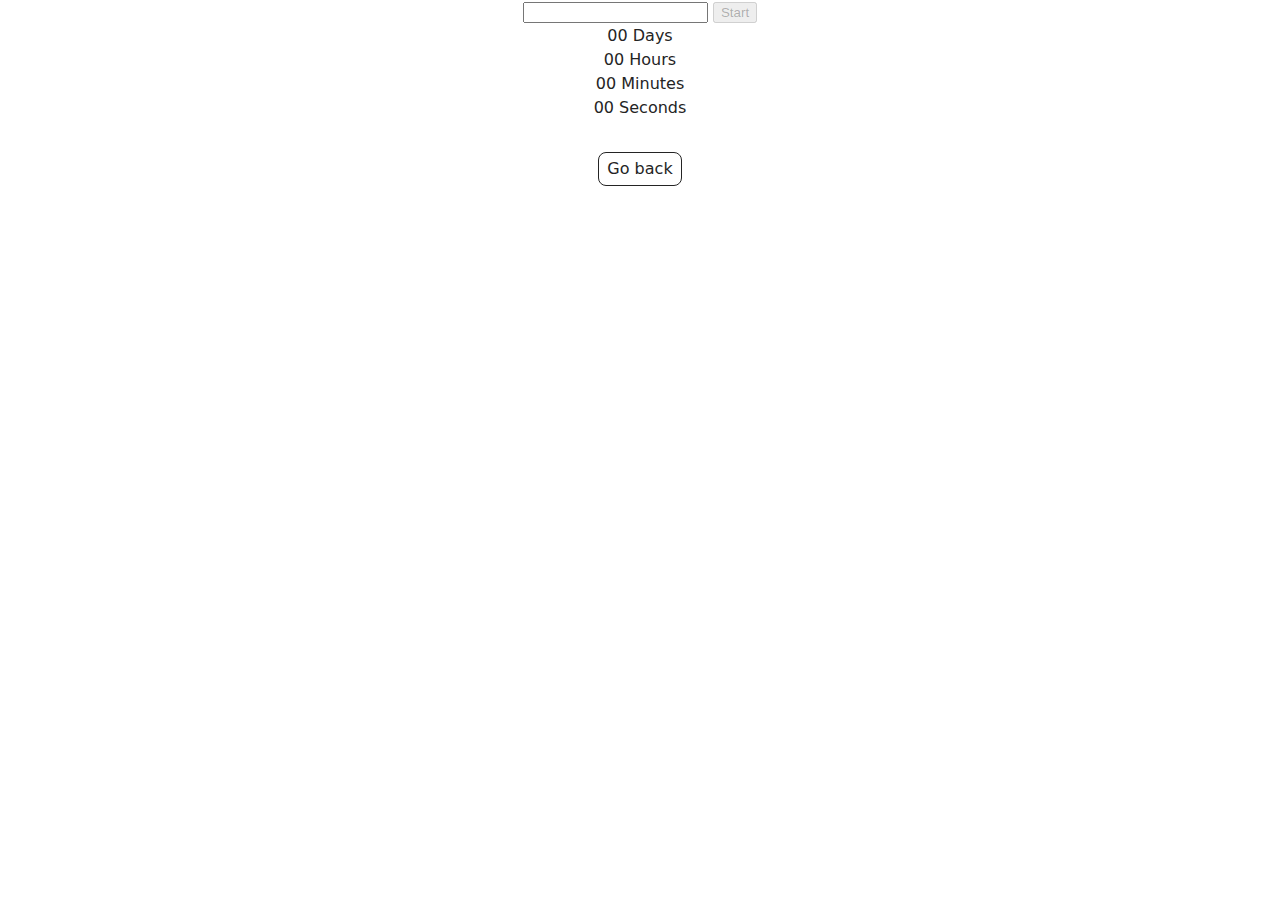
<file: src/1-timer.html>
<!DOCTYPE html>
<html lang="en">
  <head>
    <meta charset="UTF-8" />
    <meta http-equiv="X-UA-Compatible" content="IE=edge" />
    <meta name="viewport" content="width=device-width, initial-scale=1.0" />
    <title>Countdown Timer</title>
    <link rel="stylesheet" href="./css/styles.css" />
  </head>
  <body>
    <main>
      <div class="container">
        <input type="text" id="datetime-picker" />
        <button type="button" data-start disabled>Start</button>

        <div class="timer">
          <div class="field">
            <span class="value" data-days>00</span>
            <span class="label">Days</span>
          </div>
          <div class="field">
            <span class="value" data-hours>00</span>
            <span class="label">Hours</span>
          </div>
          <div class="field">
            <span class="value" data-minutes>00</span>
            <span class="label">Minutes</span>
          </div>
          <div class="field">
            <span class="value" data-seconds>00</span>
            <span class="label">Seconds</span>
          </div>
        </div>
        <a class="back-link" href="./index.html">Go back</a>
      </div>
    </main>
    <script type="module" src="./js/1-timer.js"></script>
  </body>
</html>
</file>
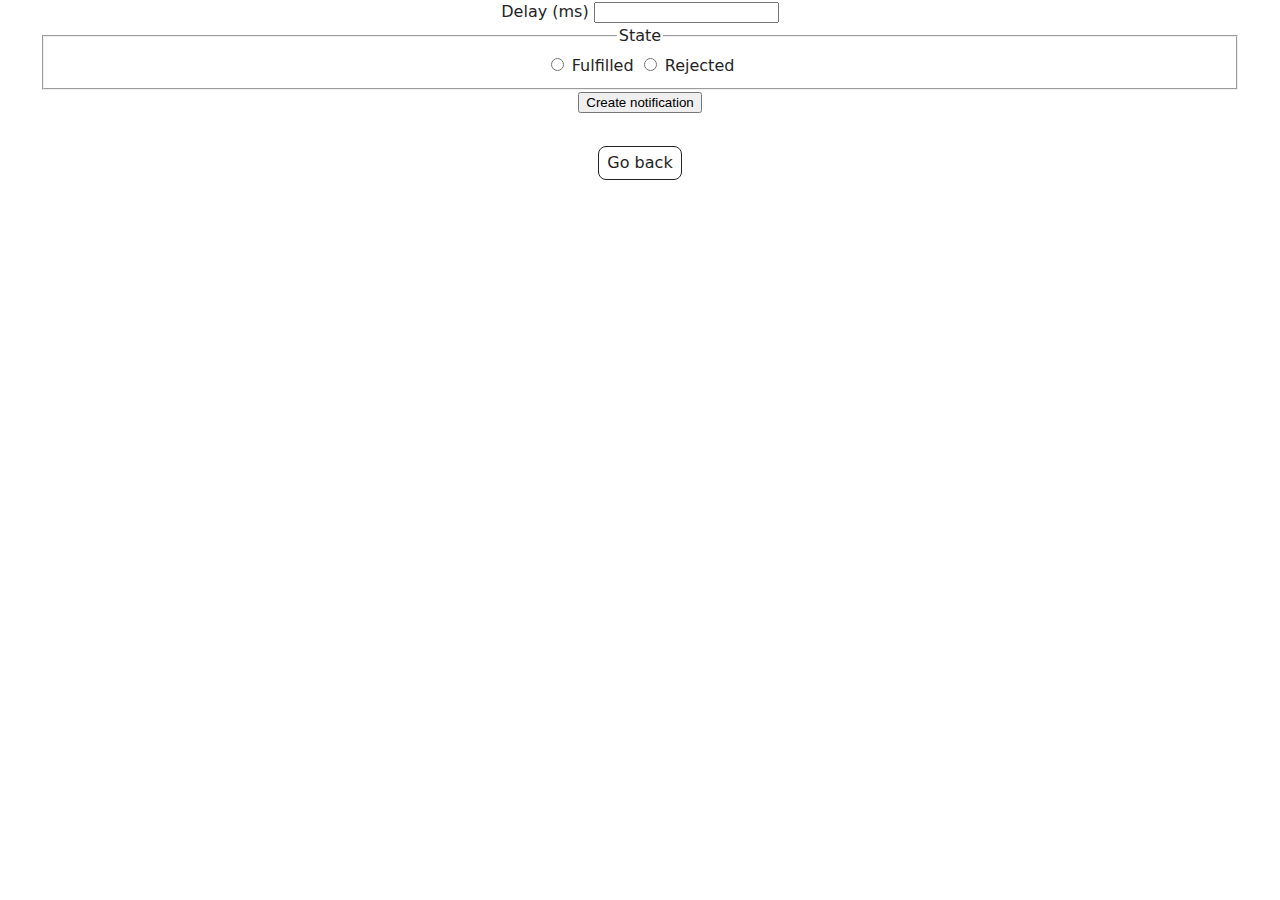
<file: src/2-snackbar.html>
<!DOCTYPE html>
<html lang="en">
  <head>
    <meta charset="UTF-8" />
    <meta http-equiv="X-UA-Compatible" content="IE=edge" />
    <meta name="viewport" content="width=device-width, initial-scale=1.0" />
    <title>Snackbar</title>
    <link rel="stylesheet" href="./css/styles.css" />
  </head>
  <body>
    <main>
      <div class="container">
        <form class="form">
          <label>
            Delay (ms)
            <input type="number" name="delay" required />
          </label>

          <fieldset>
            <legend>State</legend>
            <label>
              <input type="radio" name="state" value="fulfilled" required />
              Fulfilled
            </label>
            <label>
              <input type="radio" name="state" value="rejected" required />
              Rejected
            </label>
          </fieldset>

          <button type="submit">Create notification</button>
        </form>
        <a class="back-link" href="./index.html">Go back</a>
      </div>
    </main>
    <script type="module" src="./js/2-snackbar.js"></script>
  </body>
</html>
</file>
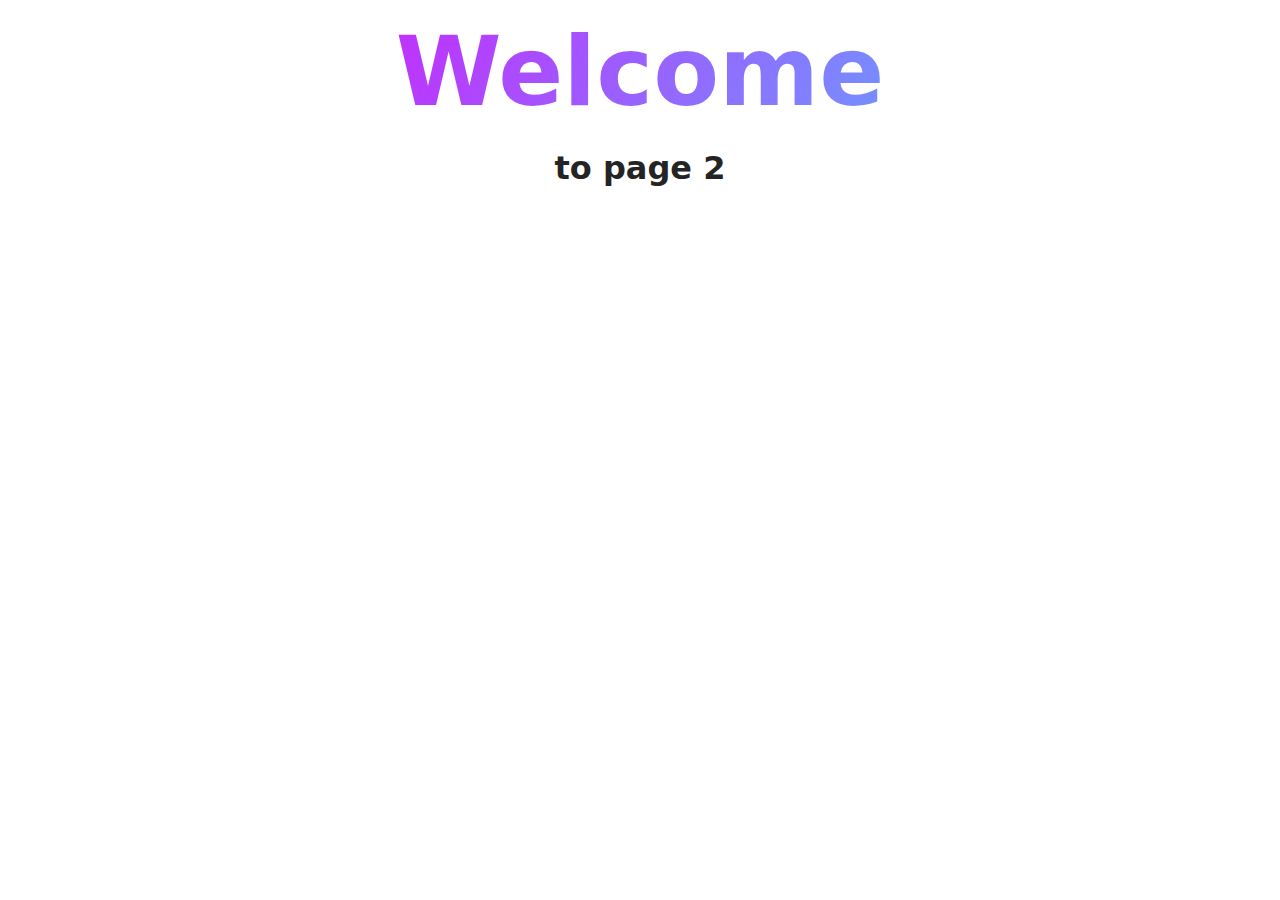
<file: src/page-2.html>
<!DOCTYPE html>
<html lang="en">
  <head>
    <meta charset="UTF-8" />
    <meta http-equiv="X-UA-Compatible" content="IE=edge" />
    <meta name="viewport" content="width=device-width, initial-scale=1.0" />
    <title>Page 2</title>
    <link rel="stylesheet" href="./css/styles.css" />
  </head>
  <body>
    <load
      src="./partials/header.html"
      icon-path="./img/sprite.svg#logo"
      highlight-act="active"
    />

    <main>
      <div class="container">
        <h1 class="main-title">
          <span class="main-title-gradient">Welcome</span> to page 2
        </h1>
        <load src="./partials/back-link.html" />
      </div>
    </main>

    <load src="./partials/footer.html" />
  </body>
</html>
</file>
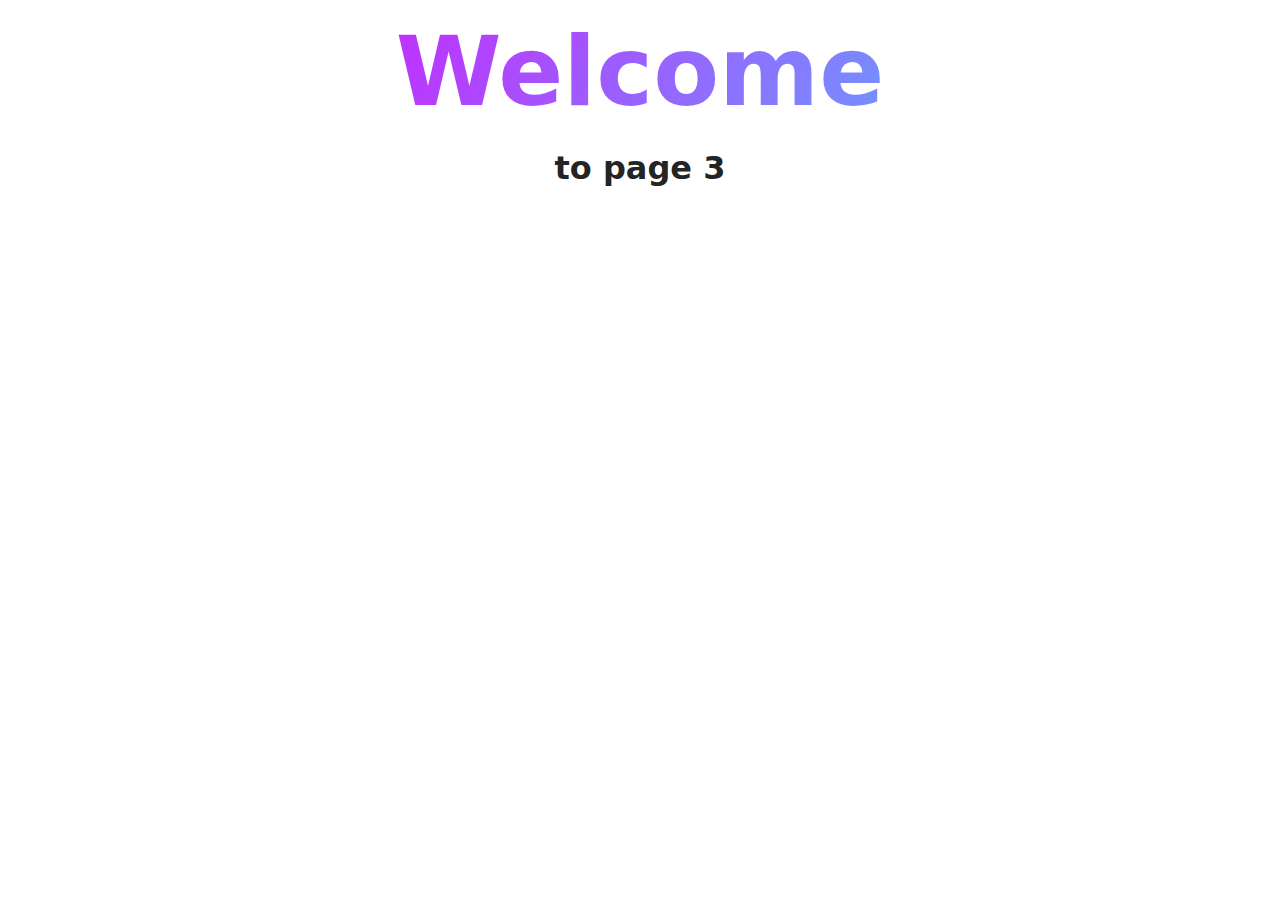
<file: src/page-3.html>
<!DOCTYPE html>
<html lang="en">
  <head>
    <meta charset="UTF-8" />
    <meta http-equiv="X-UA-Compatible" content="IE=edge" />
    <meta name="viewport" content="width=device-width, initial-scale=1.0" />
    <title>Page 3</title>
    <link rel="stylesheet" href="./css/styles.css" />
  </head>
  <body>
    <load
      src="./partials/header.html"
      icon-path="./img/sprite.svg#logo"
      highlight-curr="active"
    />

    <main>
      <div class="container">
        <h1 class="main-title">
          <span class="main-title-gradient">Welcome</span> to page 3
        </h1>
        <load src="./partials/back-link.html" />
      </div>
    </main>

    <load src="./partials/footer.html" />
  </body>
</html>
</file>
<file: src/css/styles.css>
/**
  |============================
  | include css partials with
  | default @import url()
  |============================
*/
/* Common styles */
@import url('./reset.css');
@import url('./base.css');
@import url('./container.css');
@import url('./animations.css');

/* Sections style */
@import url('./header.css');
@import url('./vite-promo.css');
@import url('./badges.css');
@import url('./back-link.css');
@import url('./footer.css');
</file>
